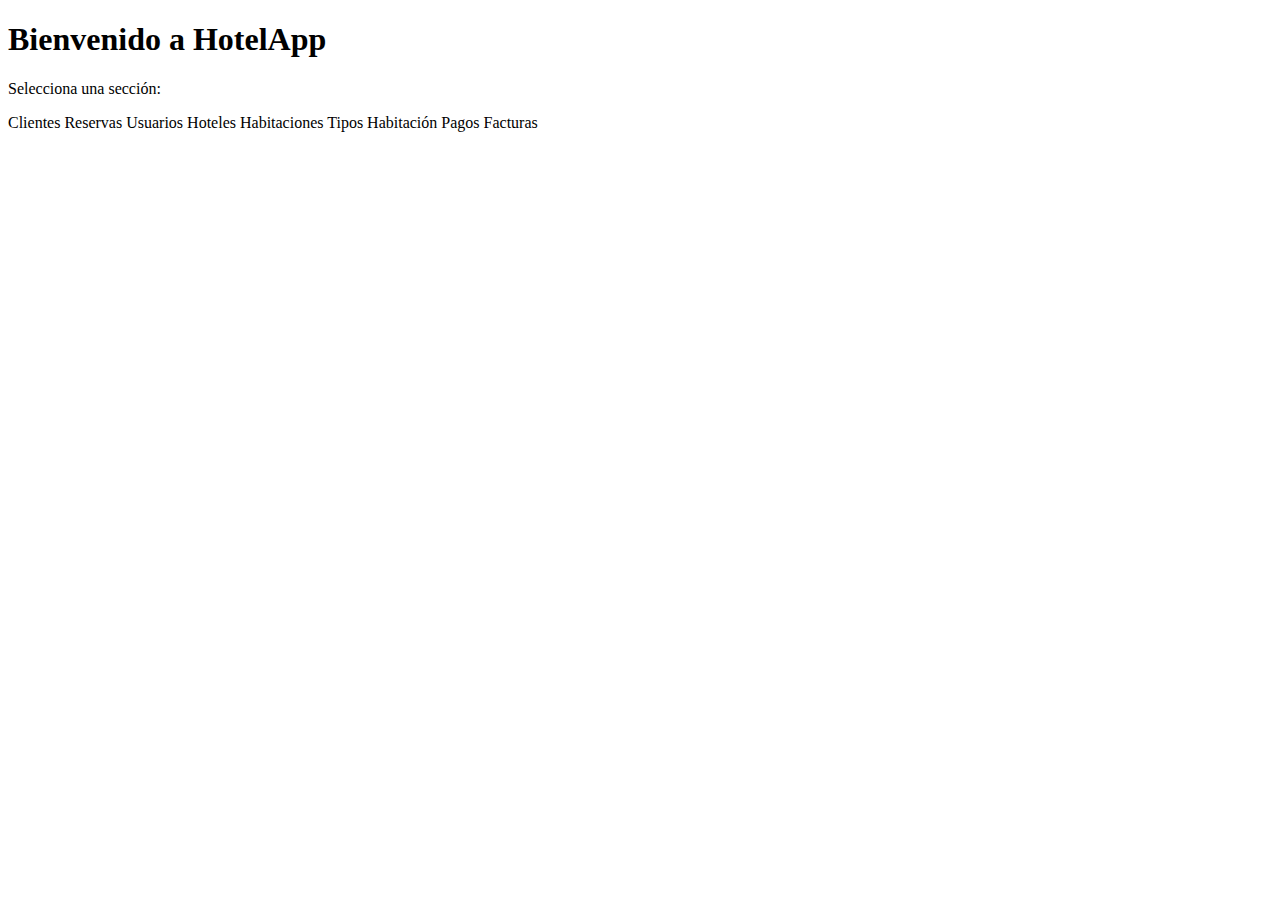
<file: taller2acm/src/main/resources/templates/index.html>
<!DOCTYPE html>
<html xmlns:th="http://www.thymeleaf.org"
      th:replace="~{fragments/base :: base('Inicio',~{this::body})}">

  <th:block th:fragment="body">
    <h1>Bienvenido a HotelApp</h1>
    <p>Selecciona una sección:</p>
    <div class="d-grid gap-2 d-md-flex flex-md-wrap">
      <a class="btn btn-outline-primary m-1" th:href="@{/cliente}">Clientes</a>
      <a class="btn btn-outline-primary m-1" th:href="@{/reserva}">Reservas</a>
      <a class="btn btn-outline-primary m-1" th:href="@{/usuario}">Usuarios</a>
      <a class="btn btn-outline-primary m-1" th:href="@{/hotel}">Hoteles</a>
      <a class="btn btn-outline-primary m-1" th:href="@{/habitacion}">Habitaciones</a>
      <a class="btn btn-outline-primary m-1" th:href="@{/tipohabitacion}">Tipos Habitación</a>
      <a class="btn btn-outline-primary m-1" th:href="@{/pago}">Pagos</a>
      <a class="btn btn-outline-primary m-1" th:href="@{/factura}">Facturas</a>
    </div>
  </th:block>

</html>
</file>
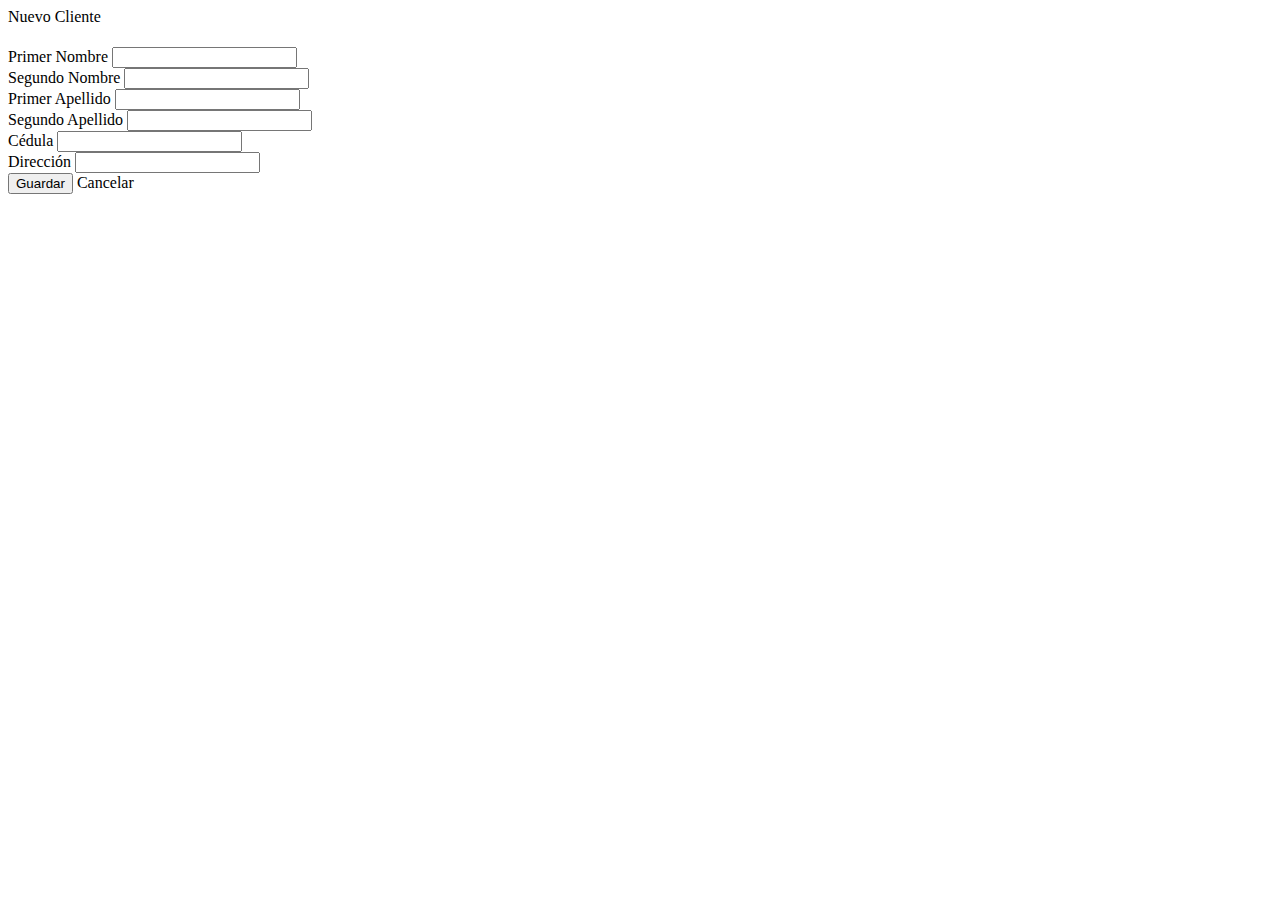
<file: taller2acm/src/main/resources/templates/cliente/form.html>
<!-- src/main/resources/templates/cliente/form.html -->
<!DOCTYPE html>
<html xmlns:th="http://www.thymeleaf.org"
      th:replace="~{fragments/base :: base(~{this::title},~{this::body})}">

  <!-- Fragmento TITLE -->
  <th:block th:fragment="title">
    <span th:text="${cliente.id} == null ? 'Nuevo Cliente' : 'Editar Cliente'">
      Nuevo Cliente
    </span>
  </th:block>

  <!-- Fragmento BODY -->
  <th:block th:fragment="body">
    <h1 th:text="${cliente.id} == null ? 'Nuevo Cliente' : 'Editar Cliente'"></h1>
    <form th:action="@{/cliente}" th:object="${cliente}" method="post">
      <input type="hidden" th:field="*{id}" />
      <div class="mb-3">
        <label>Primer Nombre</label>
        <input class="form-control" th:field="*{primerNombre}" />
      </div>
      <div class="mb-3">
        <label>Segundo Nombre</label>
        <input class="form-control" th:field="*{segundoNombre}" />
      </div>
      <div class="mb-3">
        <label>Primer Apellido</label>
        <input class="form-control" th:field="*{primerApellido}" />
      </div>
      <div class="mb-3">
        <label>Segundo Apellido</label>
        <input class="form-control" th:field="*{segundoApellido}" />
      </div>
      <div class="mb-3">
        <label>Cédula</label>
        <input class="form-control" th:field="*{cedula}" />
      </div>
      <div class="mb-3">
        <label>Dirección</label>
        <input class="form-control" th:field="*{direccion}" />
      </div>
      <button type="submit" class="btn btn-success">Guardar</button>
      <a th:href="@{/cliente}" class="btn btn-secondary">Cancelar</a>
    </form>
  </th:block>

</html>
</file>
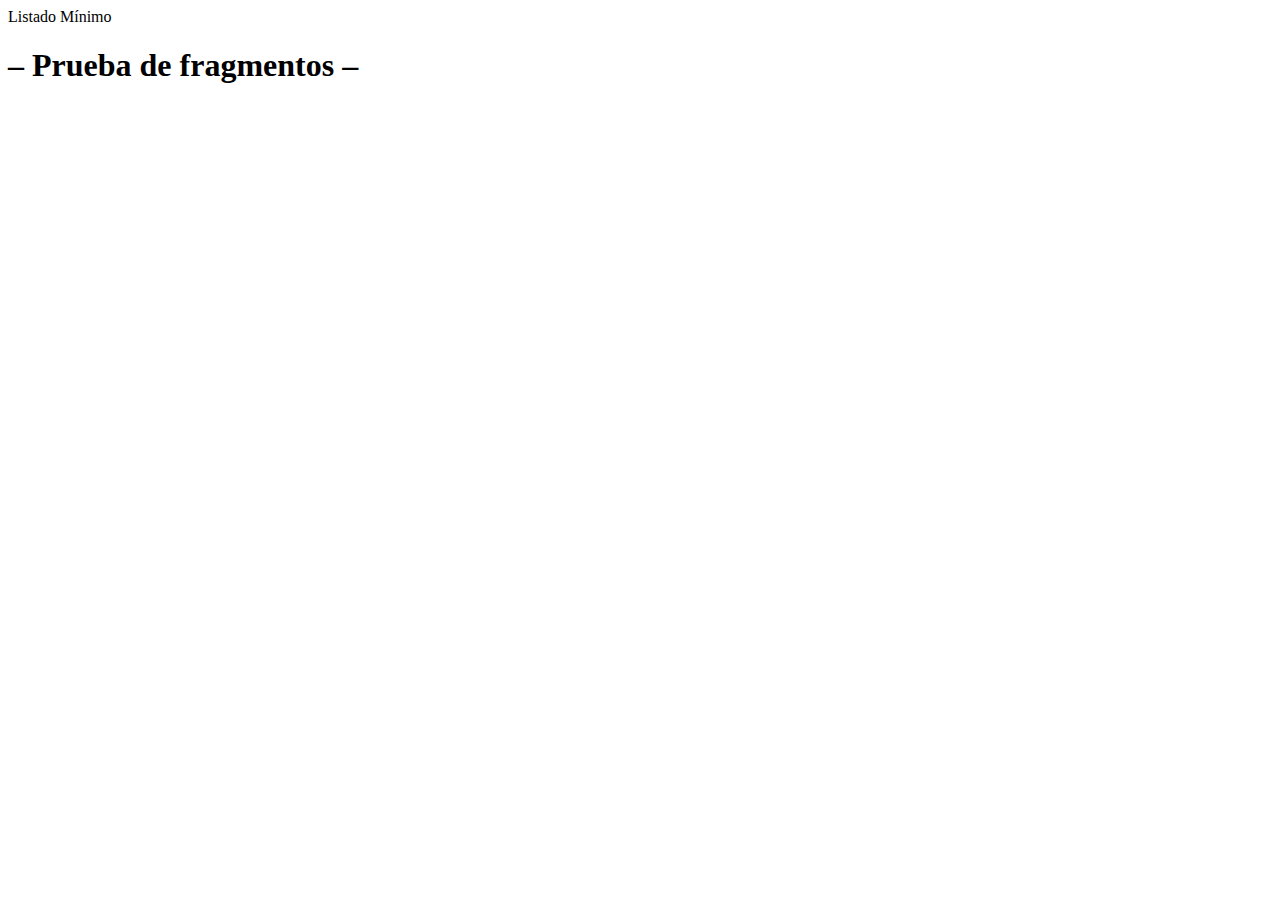
<file: taller2acm/src/main/resources/templates/cliente/list.html>
<!-- src/main/resources/templates/cliente/list.html -->
<!-- SOLO el bloque de fragmento, sin <html>, <head> ni <body> -->
<th:block th:replace="fragments/base :: base">
  <!-- define solo el title -->
  <th:block th:fragment="title">Listado Mínimo</th:block>
  
  <!-- define solo el body -->
  <th:block th:fragment="body">
    <h1>– Prueba de fragmentos –</h1>
  </th:block>
</th:block>
</file>
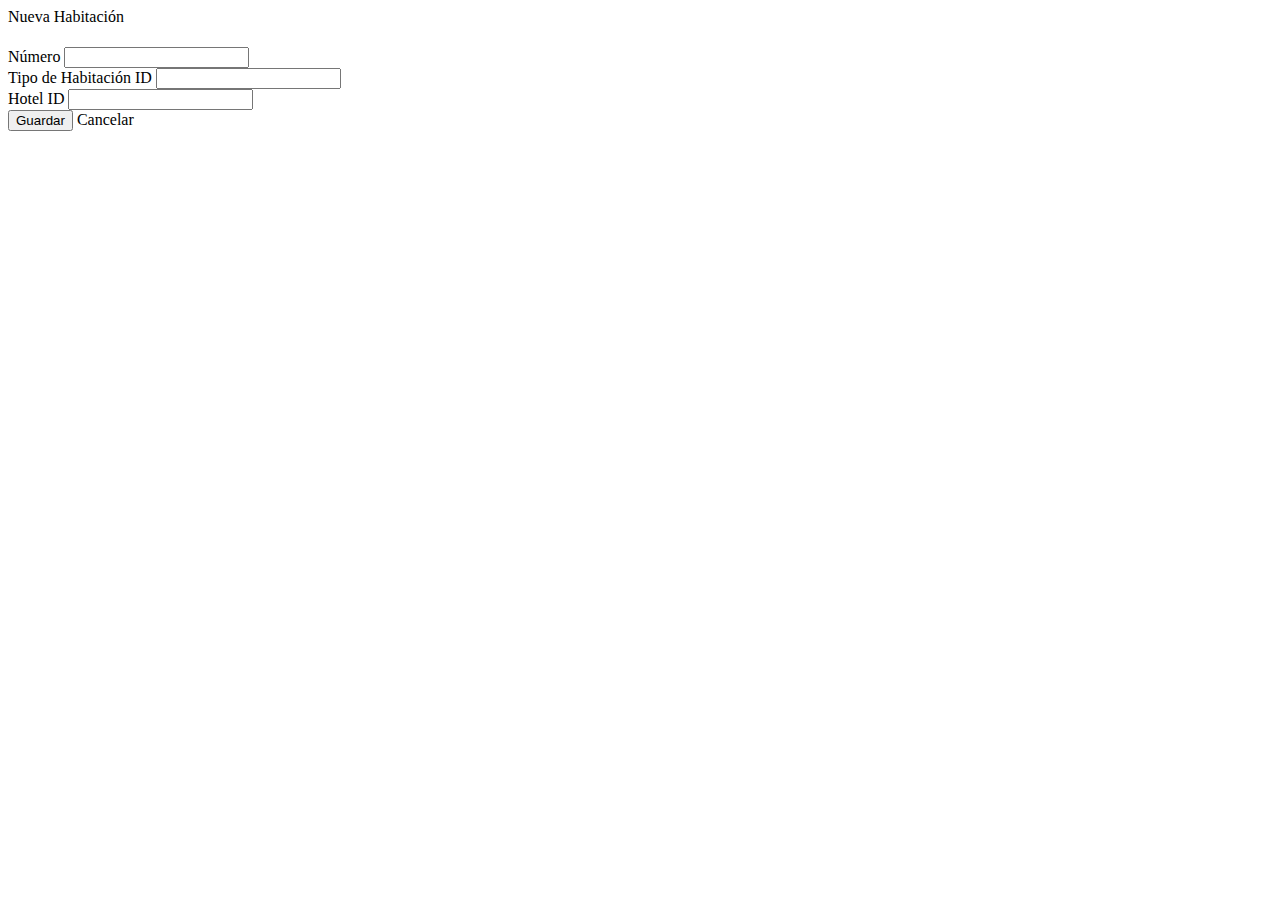
<file: taller2acm/src/main/resources/templates/habitacion/form.html>
<!DOCTYPE html>
<html xmlns:th="http://www.thymeleaf.org"
      th:replace="~{fragments/base :: base(~{this::title},~{this::body})}">

  <th:block th:fragment="title">
    <span th:text="${habitacion.id} == null ? 'Nueva Habitación' : 'Editar Habitación'">
      Nueva Habitación
    </span>
  </th:block>

  <th:block th:fragment="body">
    <h1 th:text="${habitacion.id} == null ? 'Nueva Habitación' : 'Editar Habitación'"></h1>
    <form th:action="@{/habitacion}" th:object="${habitacion}" method="post">
      <input type="hidden" th:field="*{id}" />

      <div class="mb-3">
        <label>Número</label>
        <input type="number" class="form-control" th:field="*{numeroHabitacion}" />
      </div>
      <div class="mb-3">
        <label>Tipo de Habitación ID</label>
        <input type="number" class="form-control" th:field="*{tipoHabitacion.id}" />
      </div>
      <div class="mb-3">
        <label>Hotel ID</label>
        <input type="number" class="form-control" th:field="*{hotel.id}" />
      </div>

      <button type="submit" class="btn btn-success">Guardar</button>
      <a th:href="@{/habitacion}" class="btn btn-secondary">Cancelar</a>
    </form>
  </th:block>

</html>
</file>
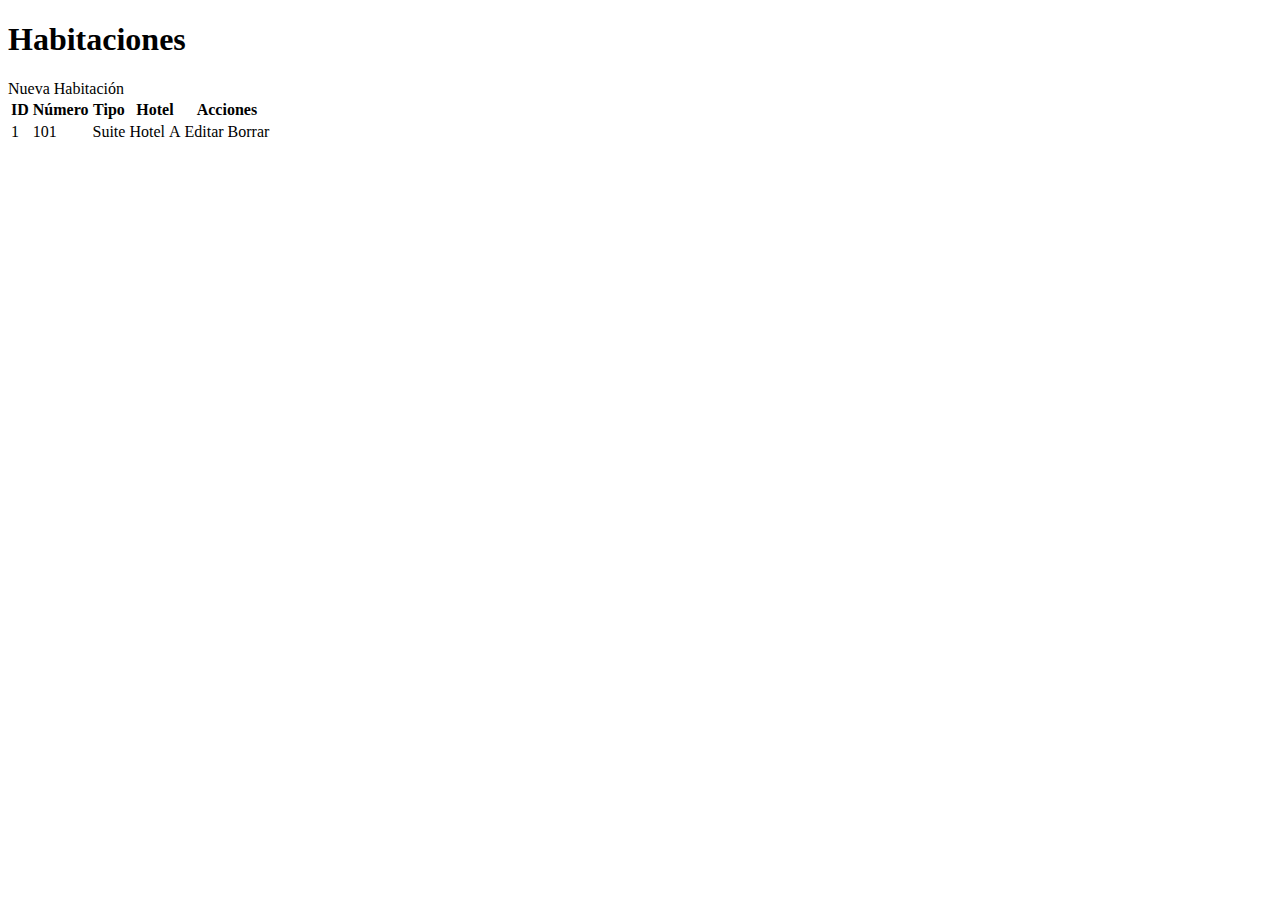
<file: taller2acm/src/main/resources/templates/habitacion/list.html>
<!-- templates/habitacion/list.html -->
<!DOCTYPE html>
<html xmlns:th="http://www.thymeleaf.org"
      th:replace="~{fragments/base :: base('Listado de Habitaciones',~{this::body})}">
  <th:block th:fragment="body">
    <h1>Habitaciones</h1>
    <a class="btn btn-primary mb-3" th:href="@{/habitacion/nuevo}">Nueva Habitación</a>
    <table class="table">
      <thead>
        <tr>
          <th>ID</th><th>Número</th><th>Tipo</th><th>Hotel</th><th>Acciones</th>
        </tr>
      </thead>
      <tbody>
        <tr th:each="h : ${habitaciones}">
          <td th:text="${h.id}">1</td>
          <td th:text="${h.numero}">101</td>
          <td th:text="${h.tipoHabitacionId}">Suite</td>
          <td th:text="${h.hotelId}">Hotel A</td>
          <td>
            <a th:href="@{|/habitacion/editar/${h.id}|}" class="btn btn-sm btn-warning">Editar</a>
            <a th:href="@{|/habitacion/borrar/${h.id}|}" class="btn btn-sm btn-danger"
               onclick="return confirm('¿Borrar habitación?');">Borrar</a>
          </td>
        </tr>
      </tbody>
    </table>
  </th:block>
</html>
</file>
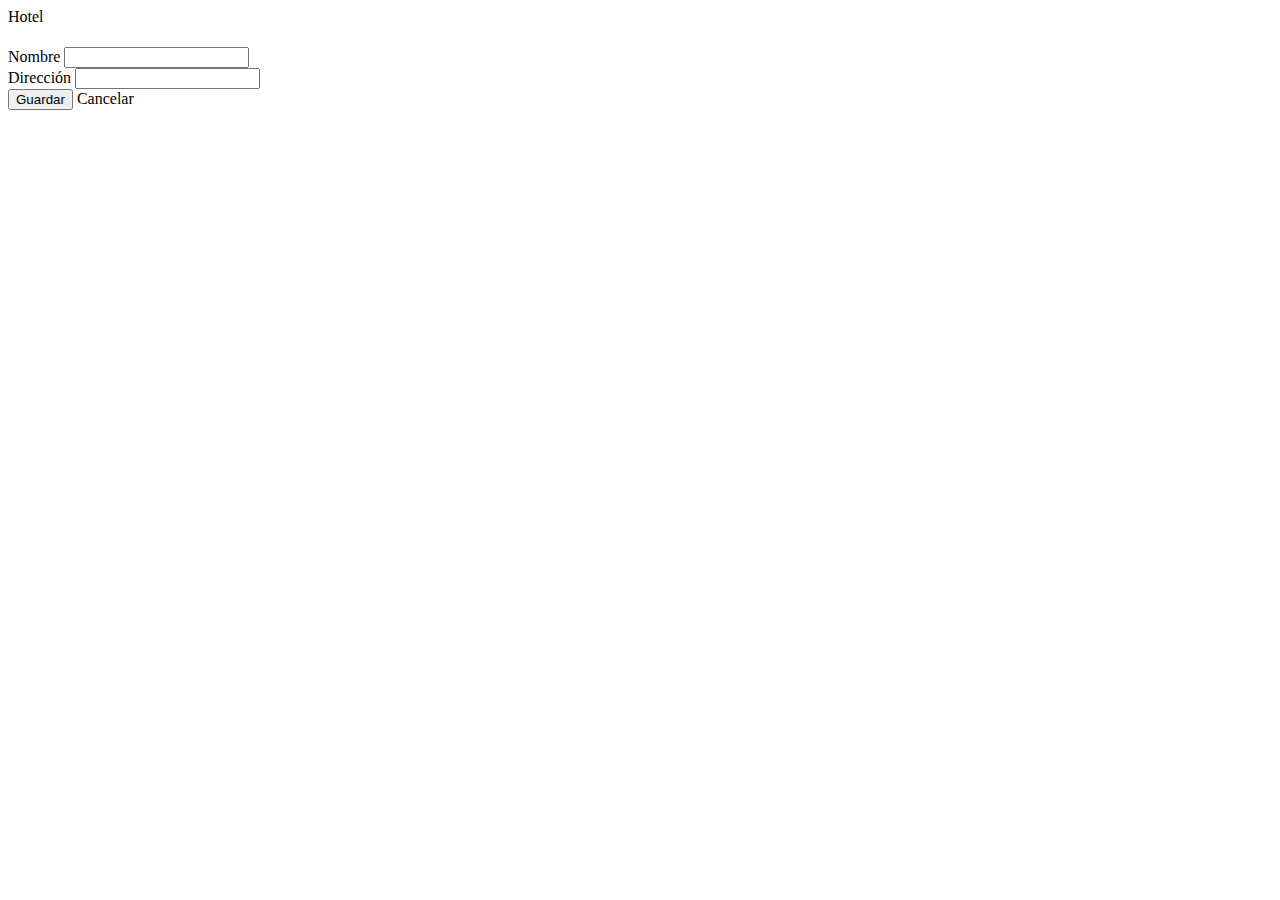
<file: taller2acm/src/main/resources/templates/hotel/form.html>
<!-- templates/hotel/form.html -->
<!DOCTYPE html>
<html xmlns:th="http://www.thymeleaf.org"
      th:replace="~{fragments/base :: base(~{this::title},~{this::body})}">
  <th:block th:fragment="title">
    <span th:text="${hotel.id} == null ? 'Nuevo Hotel' : 'Editar Hotel'">Hotel</span>
  </th:block>
  <th:block th:fragment="body">
    <h1 th:text="${hotel.id} == null ? 'Nuevo Hotel' : 'Editar Hotel'"></h1>
    <form th:action="@{/hotel}" th:object="${hotel}" method="post">
      <input type="hidden" th:field="*{id}" />
      <div class="mb-3">
        <label>Nombre</label>
        <input class="form-control" th:field="*{nombre}" />
      </div>
      <div class="mb-3">
        <label>Dirección</label>
        <input class="form-control" th:field="*{direccion}" />
      </div>
      <button type="submit" class="btn btn-success">Guardar</button>
      <a th:href="@{/hotel}" class="btn btn-secondary">Cancelar</a>
    </form>
  </th:block>
</html>
</file>
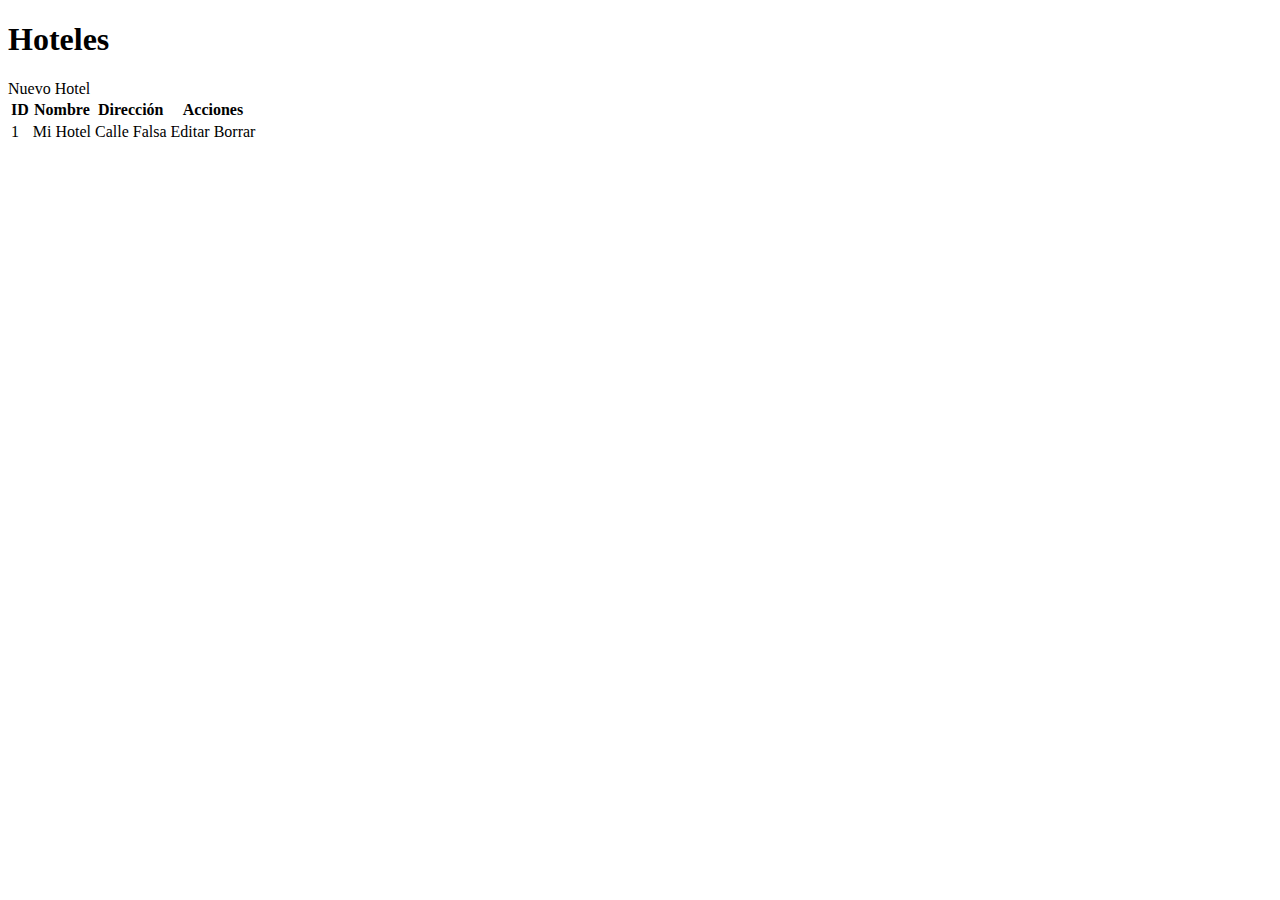
<file: taller2acm/src/main/resources/templates/hotel/list.html>
<!-- templates/hotel/list.html -->
<!DOCTYPE html>
<html xmlns:th="http://www.thymeleaf.org"
      th:replace="~{fragments/base :: base('Listado de Hoteles',~{this::body})}">
  <th:block th:fragment="body">
    <h1>Hoteles</h1>
    <a class="btn btn-primary mb-3" th:href="@{/hotel/nuevo}">Nuevo Hotel</a>
    <table class="table">
      <thead>
        <tr><th>ID</th><th>Nombre</th><th>Dirección</th><th>Acciones</th></tr>
      </thead>
      <tbody>
        <tr th:each="h : ${hoteles}">
          <td th:text="${h.id}">1</td>
          <td th:text="${h.nombre}">Mi Hotel</td>
          <td th:text="${h.direccion}">Calle Falsa</td>
          <td>
            <a th:href="@{|/hotel/editar/${h.id}|}" class="btn btn-sm btn-warning">Editar</a>
            <a th:href="@{|/hotel/borrar/${h.id}|}" class="btn btn-sm btn-danger"
               onclick="return confirm('¿Borrar hotel?');">Borrar</a>
          </td>
        </tr>
      </tbody>
    </table>
  </th:block>
</html>
</file>
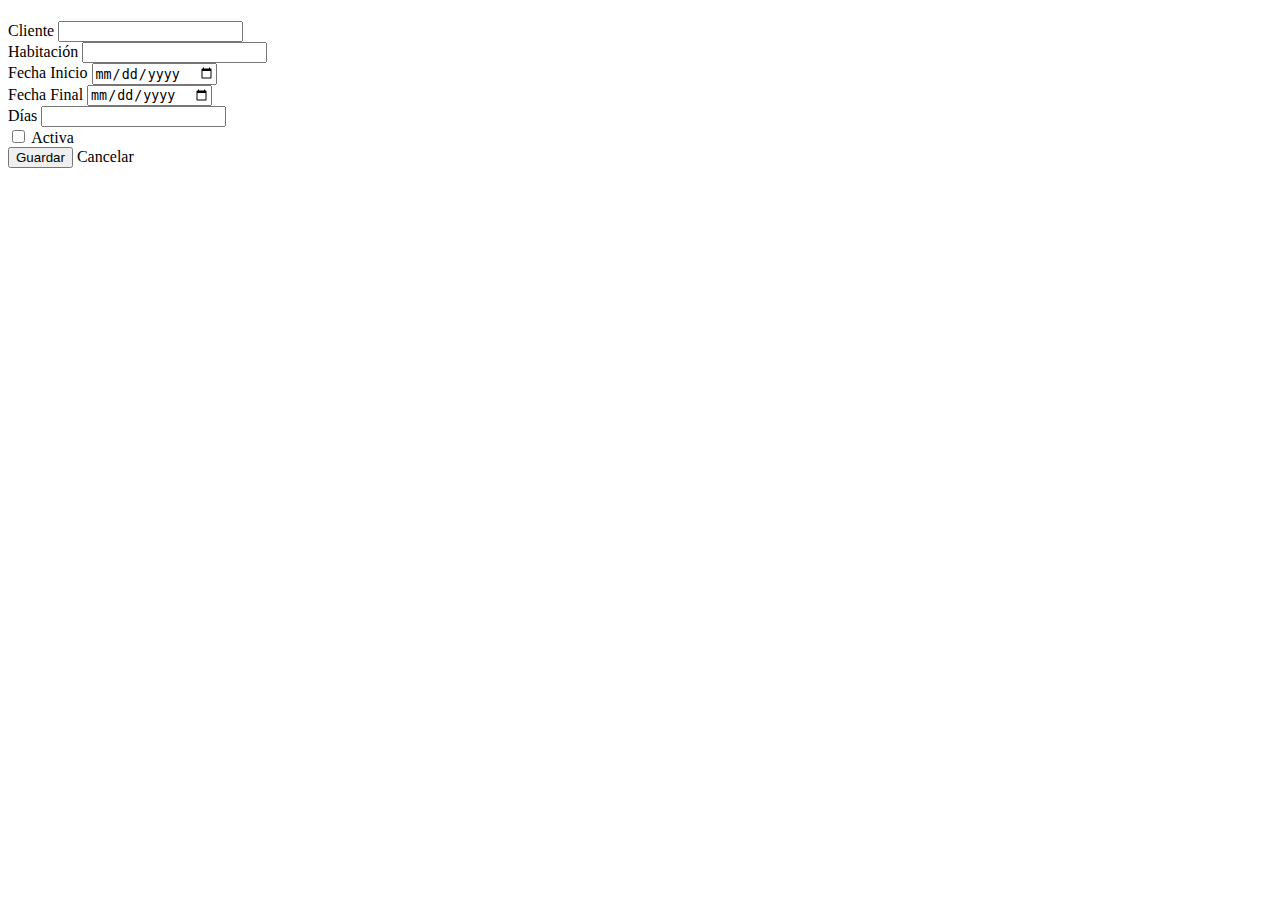
<file: taller2acm/src/main/resources/templates/reserva/form.html>
<!DOCTYPE html>
<html xmlns:th="http://www.thymeleaf.org"
      th:replace="fragments/base :: base(
        ${reserva.id} == null ? 'Nueva Reserva' : 'Editar Reserva',
        ~{this::content}
      )">

  <th:block th:fragment="content">
    <h1 th:text="${reserva.id} == null ? 'Nueva Reserva' : 'Editar Reserva'"></h1>
    <form th:action="@{/reserva}" th:object="${reserva}" method="post">
      <input type="hidden" th:field="*{id}" />
      <div class="mb-3">
        <label>Cliente</label>
        <!-- enlaza al objeto cliente.id, no a clienteId -->
        <input type="number" class="form-control" th:field="*{cliente.id}" />
      </div>
      <div class="mb-3">
        <label>Habitación</label>
        <!-- idem para habitación -->
        <input type="number" class="form-control" th:field="*{habitacion.id}" />
      </div>
      <div class="mb-3">
        <label>Fecha Inicio</label>
        <input type="date" class="form-control" th:field="*{fechaInicio}" />
      </div>
      <div class="mb-3">
        <label>Fecha Final</label>
        <input type="date" class="form-control" th:field="*{fechaFinal}" />
      </div>
      <div class="mb-3">
        <label>Días</label>
        <input type="number" class="form-control" th:field="*{cantidadDias}" />
      </div>
      <div class="form-check mb-3">
        <input type="checkbox" class="form-check-input" th:field="*{estado}" />
        <label class="form-check-label">Activa</label>
      </div>
      <button type="submit" class="btn btn-success">Guardar</button>
      <a th:href="@{/reserva}" class="btn btn-secondary">Cancelar</a>
    </form>
  </th:block>

</html>
</file>
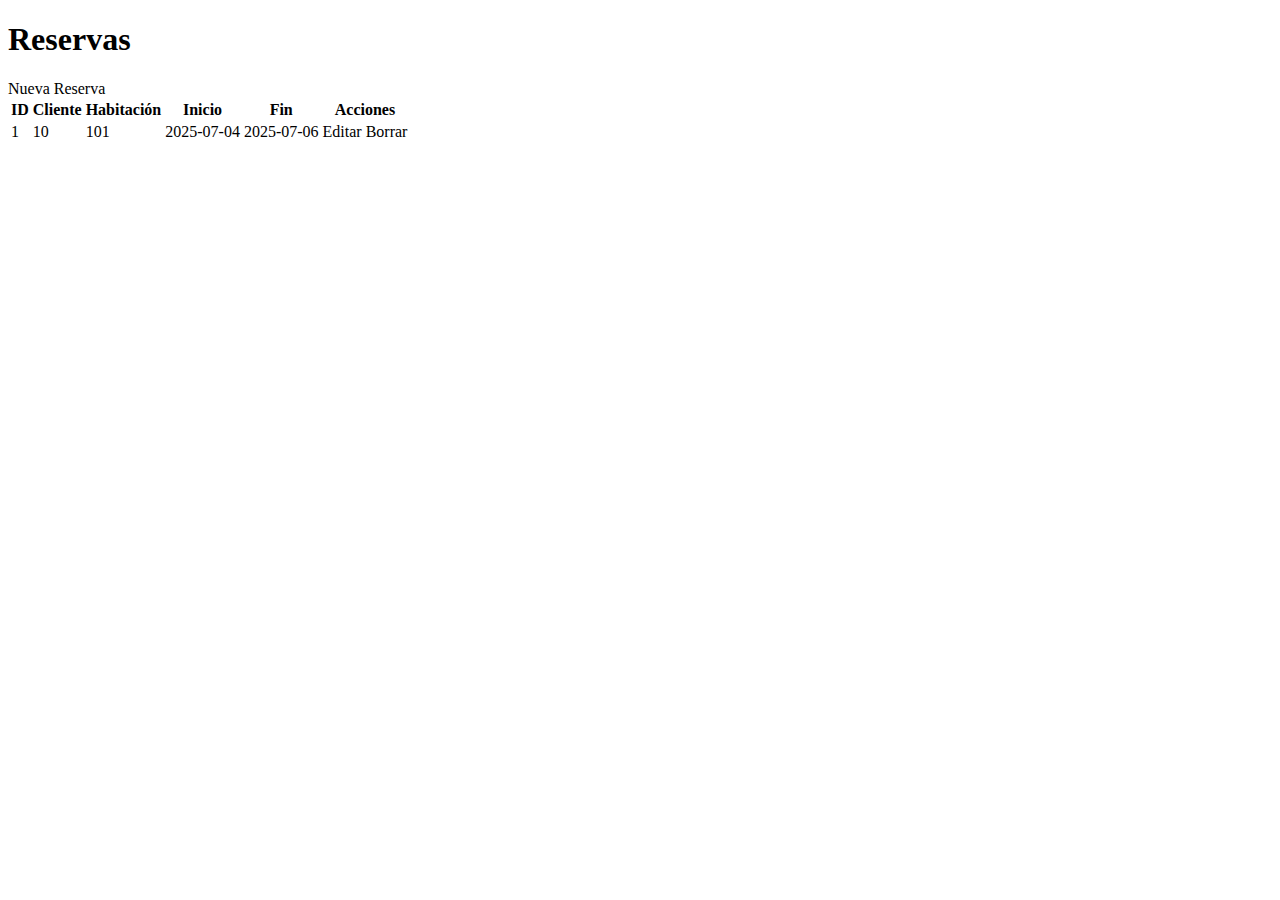
<file: taller2acm/src/main/resources/templates/reserva/list.html>
<!-- templates/reserva/list.html -->
<!DOCTYPE html>
<html xmlns:th="http://www.thymeleaf.org"
      th:replace="~{fragments/base :: base('Listado de Reservas',~{this::body})}">
  <th:block th:fragment="body">
    <h1>Reservas</h1>
    <a class="btn btn-primary mb-3" th:href="@{/reserva/nuevo}">Nueva Reserva</a>
    <table class="table">
      <thead>
        <tr>
          <th>ID</th><th>Cliente</th><th>Habitación</th><th>Inicio</th><th>Fin</th><th>Acciones</th>
        </tr>
      </thead>
      <tbody>
        <tr th:each="r : ${reservas}">
          <td th:text="${r.id}">1</td>
          <td th:text="${r.clienteId}">10</td>
          <td th:text="${r.habitacionId}">101</td>
          <td th:text="${r.fechaInicio}">2025-07-04</td>
          <td th:text="${r.fechaFinal}">2025-07-06</td>
          <td>
            <a th:href="@{|/reserva/editar/${r.id}|}" class="btn btn-sm btn-warning">Editar</a>
            <a th:href="@{|/reserva/borrar/${r.id}|}" class="btn btn-sm btn-danger"
               onclick="return confirm('¿Borrar reserva?');">Borrar</a>
          </td>
        </tr>
      </tbody>
    </table>
  </th:block>
</html>
</file>
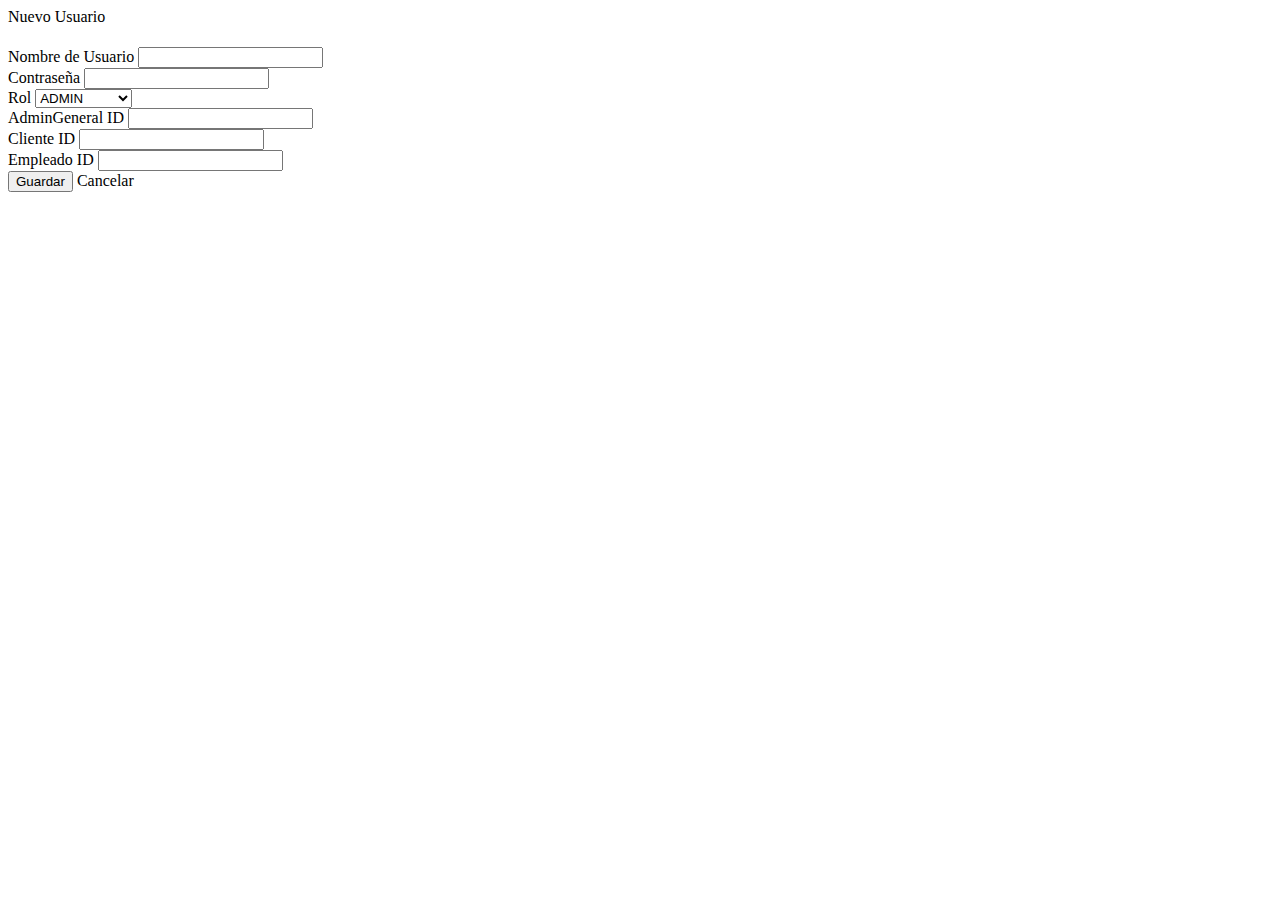
<file: taller2acm/src/main/resources/templates/usuario/form.html>
<!DOCTYPE html>
<html xmlns:th="http://www.thymeleaf.org"
      th:replace="~{fragments/base :: base(~{this::title},~{this::body})}">

  <th:block th:fragment="title">
    <span th:text="${usuario.id} == null ? 'Nuevo Usuario' : 'Editar Usuario'">
      Nuevo Usuario
    </span>
  </th:block>

  <th:block th:fragment="body">
    <h1 th:text="${usuario.id} == null ? 'Nuevo Usuario' : 'Editar Usuario'"></h1>
    <form th:action="@{/usuario}" th:object="${usuario}" method="post">
      <input type="hidden" th:field="*{id}" />

      <div class="mb-3">
        <label>Nombre de Usuario</label>
        <input class="form-control" th:field="*{nombreUsuario}" />
      </div>
      <div class="mb-3">
        <label>Contraseña</label>
        <input type="password" class="form-control" th:field="*{contrasena}" />
      </div>
      <div class="mb-3">
        <label>Rol</label>
        <select class="form-select" th:field="*{rol}">
          <option value="ADMIN">ADMIN</option>
          <option value="CLIENTE">CLIENTE</option>
          <option value="EMPLEADO">EMPLEADO</option>
        </select>
      </div>

      <div class="mb-3">
        <label>AdminGeneral ID</label>
        <input type="number" class="form-control" th:field="*{administradorGeneral.id}" />
      </div>
      <div class="mb-3">
        <label>Cliente ID</label>
        <input type="number" class="form-control" th:field="*{cliente.id}" />
      </div>
      <div class="mb-3">
        <label>Empleado ID</label>
        <input type="number" class="form-control" th:field="*{empleado.id}" />
      </div>

      <button type="submit" class="btn btn-success">Guardar</button>
      <a th:href="@{/usuario}" class="btn btn-secondary">Cancelar</a>
    </form>
  </th:block>

</html>
</file>
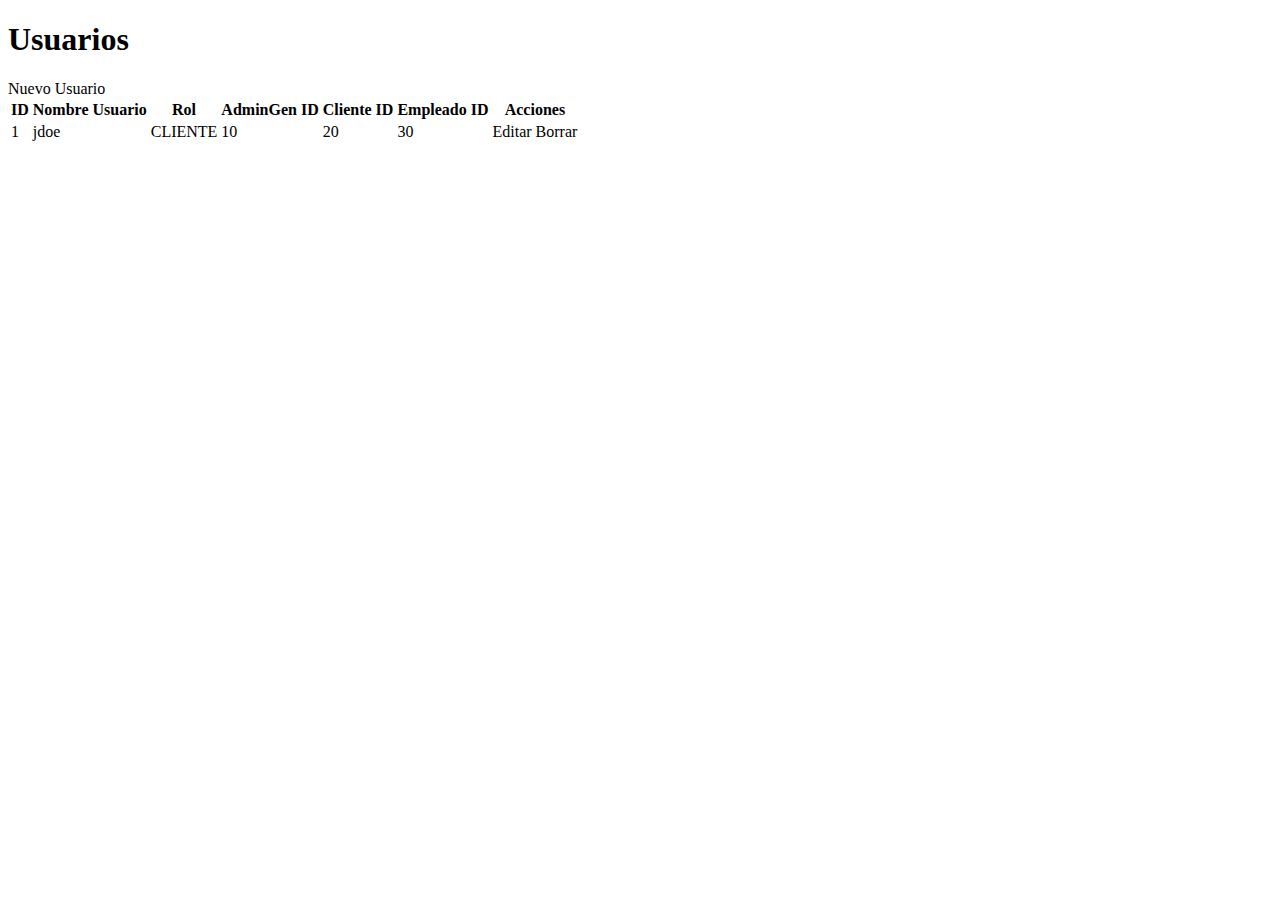
<file: taller2acm/src/main/resources/templates/usuario/list.html>
<!DOCTYPE html>
<html xmlns:th="http://www.thymeleaf.org"
      th:replace="~{fragments/base :: base('Listado de Usuarios',~{this::body})}">
  <th:block th:fragment="body">
    <h1>Usuarios</h1>
    <a class="btn btn-primary mb-3" th:href="@{/usuario/nuevo}">Nuevo Usuario</a>
    <table class="table">
      <thead>
        <tr>
          <th>ID</th>
          <th>Nombre Usuario</th>
          <th>Rol</th>
          <th>AdminGen ID</th>
          <th>Cliente ID</th>
          <th>Empleado ID</th>
          <th>Acciones</th>
        </tr>
      </thead>
      <tbody>
        <tr th:each="u : ${usuarios}">
          <td th:text="${u.id}">1</td>
          <td th:text="${u.nombreUsuario}">jdoe</td>
          <td th:text="${u.rol}">CLIENTE</td>
          <td th:text="${u.administradorGeneralId}">10</td>
          <td th:text="${u.clienteId}">20</td>
          <td th:text="${u.empleadoId}">30</td>
          <td>
            <a th:href="@{|/usuario/editar/${u.id}|}" class="btn btn-sm btn-warning">Editar</a>
            <a th:href="@{|/usuario/borrar/${u.id}|}" class="btn btn-sm btn-danger"
               onclick="return confirm('¿Borrar usuario?');">Borrar</a>
          </td>
        </tr>
      </tbody>
    </table>
  </th:block>
</html>
</file>
